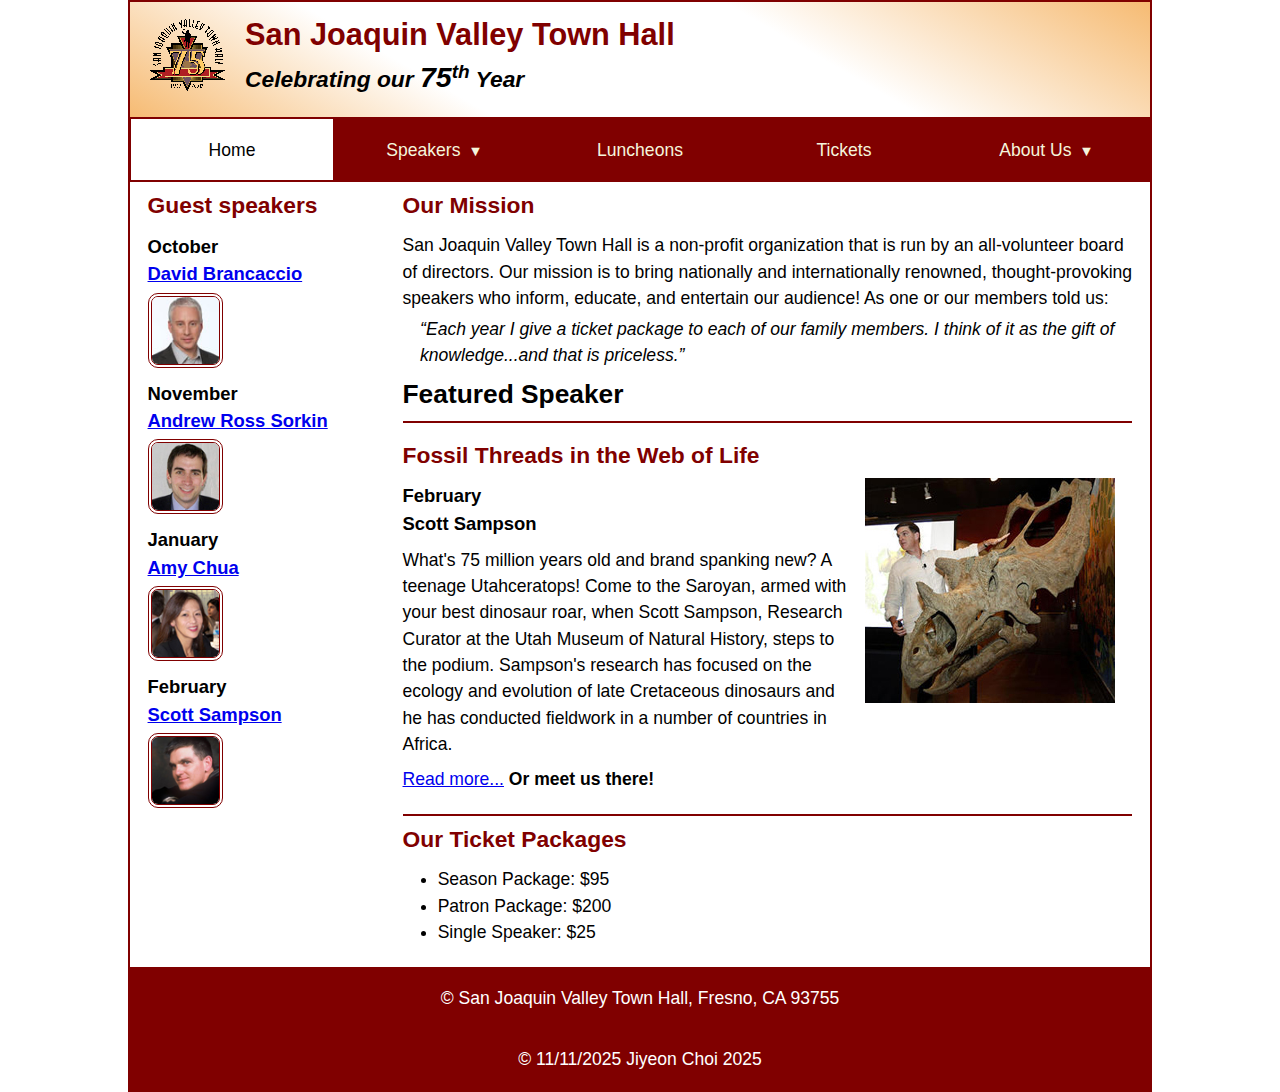
<file: index.html>
<!DOCTYPE html>
<html lang="en">

<head>
	<meta charset="utf-8">
	<title>San Joaquin Valley Town Hall</title>
	<meta name="viewport" content="width=device-width, initial-scale=1">
	<link rel="icon" href="images/favicon.ico">
	<link rel="stylesheet" href="styles/main.css">
</head>

<body>
	<header>
		<img src="images/town_hall_logo.gif" alt="Town Hall logo">
		<h2>San Joaquin Valley Town Hall</h2>
		<h3>Celebrating our <em class="large">75</em><sup>th</sup> Year</h3>
	</header>
    <nav class ="navbar">
        <ul class = "menu">
            <li><a class="current">Home</a></li>
            <li><a href="#">Speakers <small> &#9660;</small></a>
                <ul class = "submenu">
                    <li><a href="speakers/brancaccio.html">David Brancaccio</a></li>
                    <li><a href="speakers/sorkin.html">Andrew Ross Sorkin</a></li>
                    <li><a href="speakers/chua.html">Amy Chua</a></h3></li>
                    <li><a href="speakers/sampson.html">Scott Sampson</a></li>
                </ul>
            </li>
            <li><a href="#">Luncheons</a></li>
            <li><a href="#">Tickets</a></li>
            <li><a href="#">About Us <small> &#9660;</small></a>
                <ul class = "submenu">
                    <li><a href="#">Our History</a></li>
                    <li><a href="#">Board of Directors</a></li>
                    <li><a href="#">Past Speakers</a></h3></li>
                    <li><a href="#">Contact Us</a></li>
                </ul>
            </li>

        </ul>
    </nav>
	<main>
		<aside>
			<h2>Guest speakers</h2>
			<h3>October<br><a href="speakers/brancaccio.html">David Brancaccio</a></h3>
			<img src="images/brancaccio75.jpg" alt="David Brancaccio photo">
			<h3>November<br><a href="speakers/sorkin.html">Andrew Ross Sorkin</a></h3>
			<img src="images/sorkin75.jpg" alt="Andrew Ross Sorkin photo">
			<h3>January<br><a href="speakers/chua.html">Amy Chua</a></h3>
			<img src="images/chua75.jpg" alt="Amy Chua photo">
			<h3>February<br><a href="speakers/sampson.html">Scott Sampson</a></h3>
			<img src="images/sampson75.jpg" alt="Scott Sampson photo">
		</aside>

		<section>
			<h2>Our Mission</h2>
			<p>San Joaquin Valley Town Hall is a non-profit organization that is run by an 
				all-volunteer board of directors. Our mission is to bring nationally and 
				internationally renowned, thought-provoking speakers who inform, educate, 
				and entertain our audience! As one or our members told us:</p>
			<blockquote>&ldquo;Each year I give a ticket package to each of our family members. 
				I think of it as the gift of knowledge...and that is priceless.&rdquo;</blockquote>

			<h1>Featured Speaker</h1>
			<article class="featured">
				<h2>Fossil Threads in the Web of Life</h2>
				<img src="images/sampson_dinosaur.jpg" alt="Scott Sampson with dinosaur">
				<h3>February<br>
				Scott Sampson</h3>
				<p>What's 75 million years old and brand spanking new? A teenage Utahceratops! 
				Come to the Saroyan, armed with your best dinosaur roar, when Scott Sampson, Research 
				Curator at the Utah Museum of Natural History, steps to the podium. Sampson's research 
				has focused on the ecology and evolution of late Cretaceous dinosaurs and he has conducted 
				fieldwork in a number of countries in Africa.</p>
				<p><a href="speakers/sampson.html">Read more...</a>&nbsp;<b>Or meet us there!</b></p>
			</article>

			<h2>Our Ticket Packages</h2>
			<ul>
				<li>Season Package: $95</li>
				<li>Patron Package: $200</li>
				<li>Single Speaker: $25</li>
			</ul>
		</section>	
	</main>
	<footer>
		<p>&copy; San Joaquin Valley Town Hall, Fresno, CA 93755</p>
		 <p>&copy; 11/11/2025 Jiyeon Choi 2025</p>
	</footer>
</body>
</html>
</file>
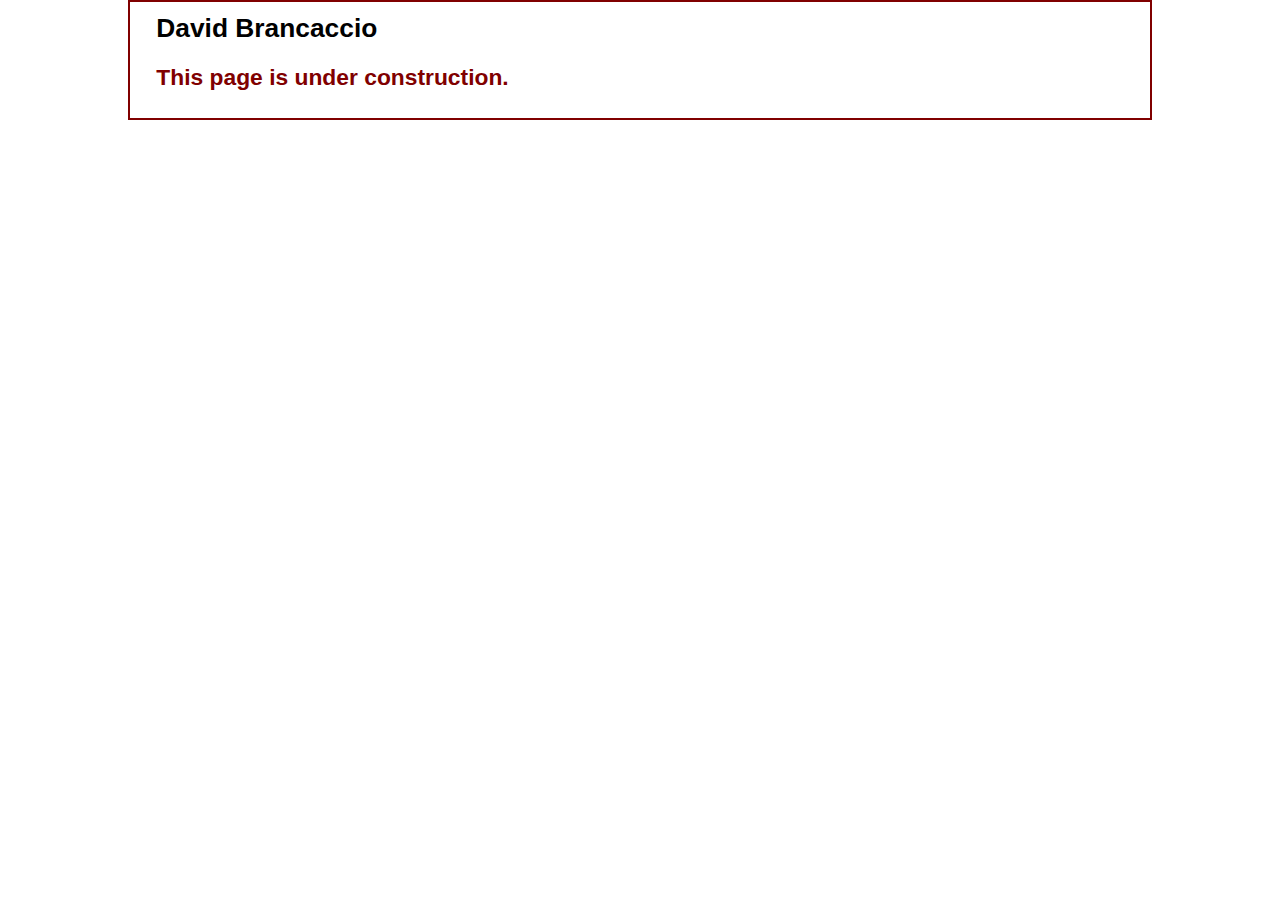
<file: speakers/brancaccio.html>
<!DOCTYPE html>
<html lang="en">

<head>
	<meta charset="utf-8">
	<title>San Joaquin Valley Town Hall</title>
	<link rel="icon" href="../images/favicon.ico">
	<link rel="stylesheet" href="../styles/main.css">
</head>

<body>
	<main>
		<section>
			<h1>David Brancaccio</h1>
			<h2>This page is under construction.</h2>
		</section>
	</main>
</body>

</html>
</file>
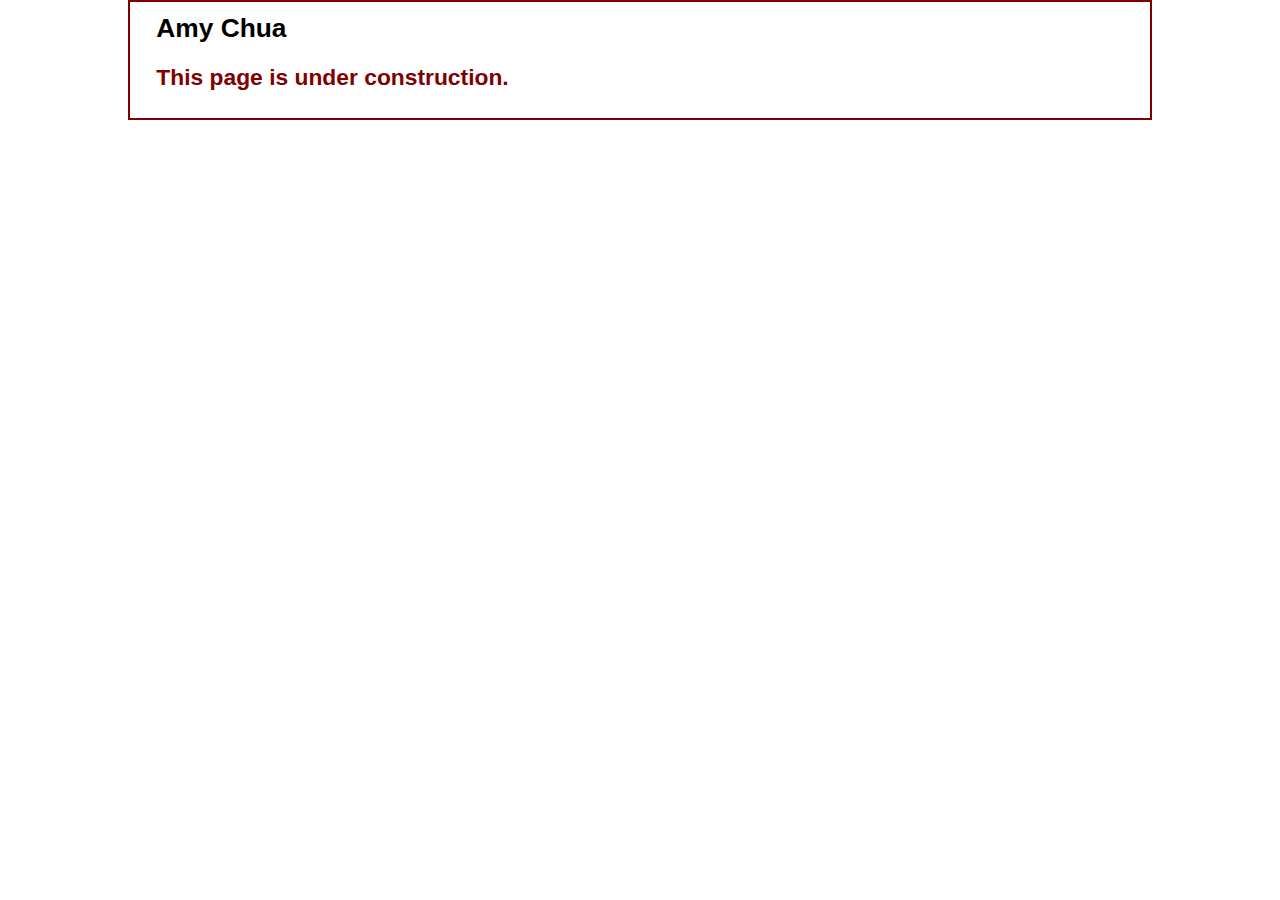
<file: speakers/chua.html>
<!DOCTYPE html>
<html lang="en">

<head>
	<meta charset="utf-8">
	<title>San Joaquin Valley Town Hall</title>
	<link rel="icon" href="../images/favicon.ico">
	<link rel="stylesheet" href="../styles/main.css">
</head>

<body>
	<main>
		<section>
			<h1>Amy Chua</h1>
			<h2>This page is under construction.</h2>
		</section>
	</main>
</body>

</html>
</file>
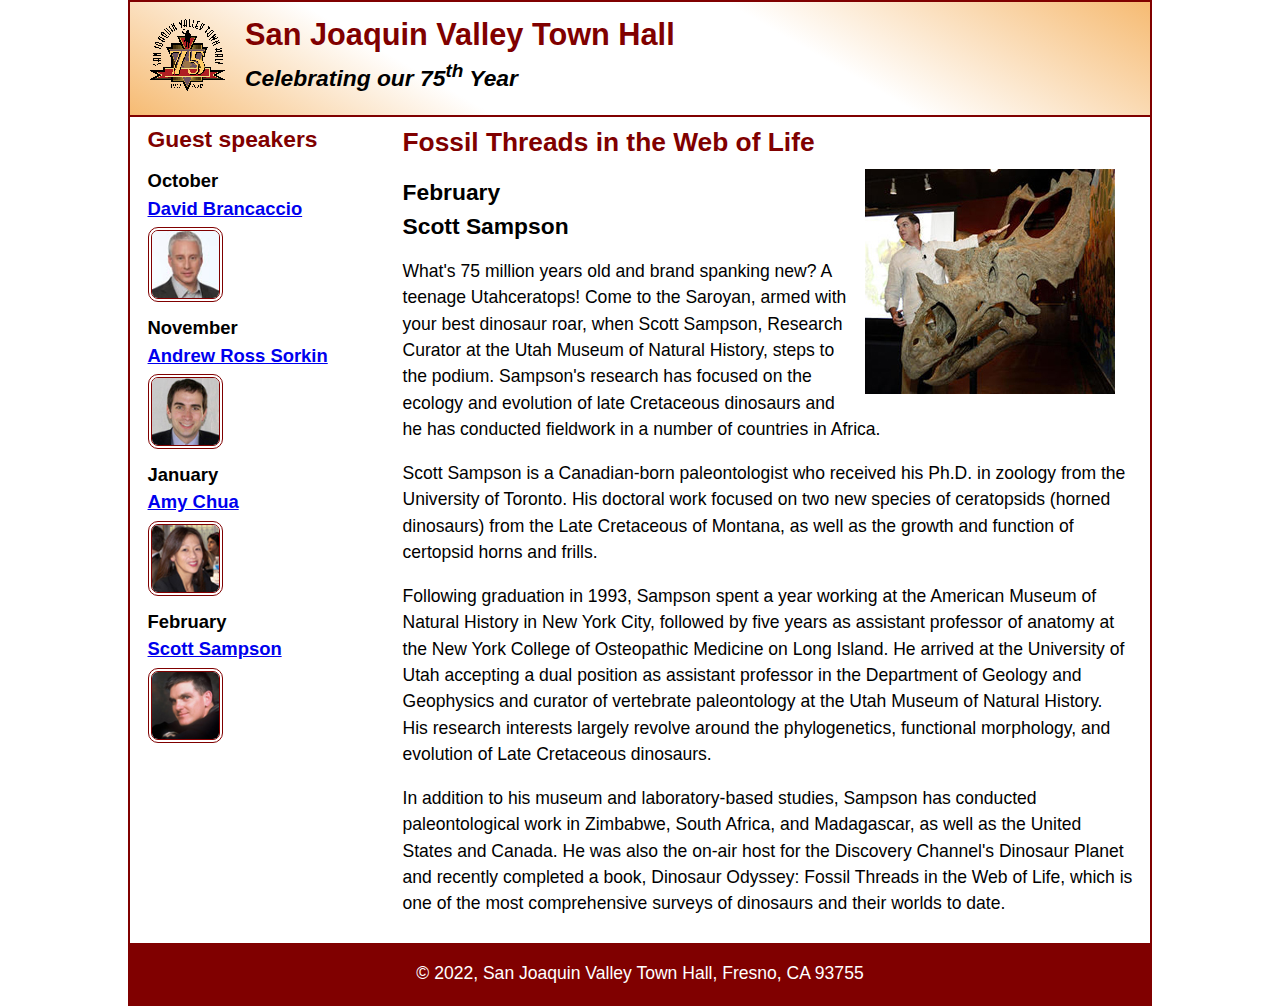
<file: speakers/sampson.html>
<!DOCTYPE html>
<html lang="en">

<head>
	<meta charset="utf-8">
	<title>San Joaquin Valley Town Hall</title>
	<meta name="viewport" content="width=device-width, initial-scale=1">
	<link rel="icon" href="../images/favicon.ico">
	<link rel="stylesheet" href="../styles/main.css">
</head>

<body>
	<header>
		<img src="../images/town_hall_logo.gif" alt="Town Hall logo">
		<h2>San Joaquin Valley Town Hall</h2>
		<h3>Celebrating our <span class="shadow">75<sup>th</sup></span> Year</h3>
	</header>
	<main>
		<aside>
			<h2>Guest speakers</h2>
			<h3>October<br><a href="../speakers/brancaccio.html">David Brancaccio</a></h3>
			<img src="../images/brancaccio75.jpg" alt="David Brancaccio photo">
			<h3>November<br><a href="../speakers/sorkin.html">Andrew Ross Sorkin</a></h3>
			<img src="../images/sorkin75.jpg" alt="Andrew Ross Sorkin photo">
			<h3>January<br><a href="../speakers/chua.html">Amy Chua</a></h3>
			<img src="../images/chua75.jpg" alt="Amy Chua photo">
			<h3>February<br><a href="../speakers/sampson.html">Scott Sampson</a></h3>
			<img src="../images/sampson75.jpg" alt="Scott Sampson photo">
		</aside>
		<section class="speaker">
			<h1>Fossil Threads in the Web of Life</h1>
			<article>
				<img src="../images/sampson_dinosaur.jpg" alt="Scott Sampson with dinosaur">
				<h2>February<br>Scott Sampson</h2>
				<p>What's 75 million years old and brand spanking new? A teenage Utahceratops! Come to the 
				   Saroyan, armed with your best dinosaur roar, when Scott Sampson, Research Curator at the 
				   Utah Museum of Natural History, steps to the podium. Sampson's research has focused on the 
				   ecology and evolution of late Cretaceous dinosaurs and he has conducted fieldwork in a number 
				   of countries in Africa.</p>
				<p>Scott Sampson is a Canadian-born paleontologist who received his Ph.D. in zoology from the 
				   University of Toronto. His doctoral work focused on two new species of ceratopsids (horned 
				   dinosaurs) from the Late Cretaceous of Montana, as well as the growth and function of certopsid 
				   horns and frills.</p>
				<p>Following graduation in 1993, Sampson spent a year working at the American Museum of Natural 
				   History in New York City, followed by five years as assistant professor of anatomy at the New 
				   York College of Osteopathic Medicine on Long Island. He arrived at the University of Utah 
				   accepting a dual position as assistant professor in the Department of Geology and Geophysics 
				   and curator of vertebrate paleontology at the Utah Museum of Natural History. His research 
				   interests largely revolve around the phylogenetics, functional morphology, and evolution of 
				   Late Cretaceous dinosaurs.</p>
				<p>In addition to his museum and laboratory-based studies, Sampson has conducted paleontological 
				   work in Zimbabwe, South Africa, and Madagascar, as well as the United States and Canada. He was 
				   also the on-air host for the Discovery Channel's Dinosaur Planet and recently completed a book, 
				   Dinosaur Odyssey: Fossil Threads in the Web of Life, which is one of the most 
				   comprehensive surveys of dinosaurs and their worlds to date.</p>
			</article>
		</section>
	</main>
	<footer>
		<p>&copy; 2022, San Joaquin Valley Town Hall, Fresno, CA 93755</p>
	</footer>
</body>
</html>
</file>
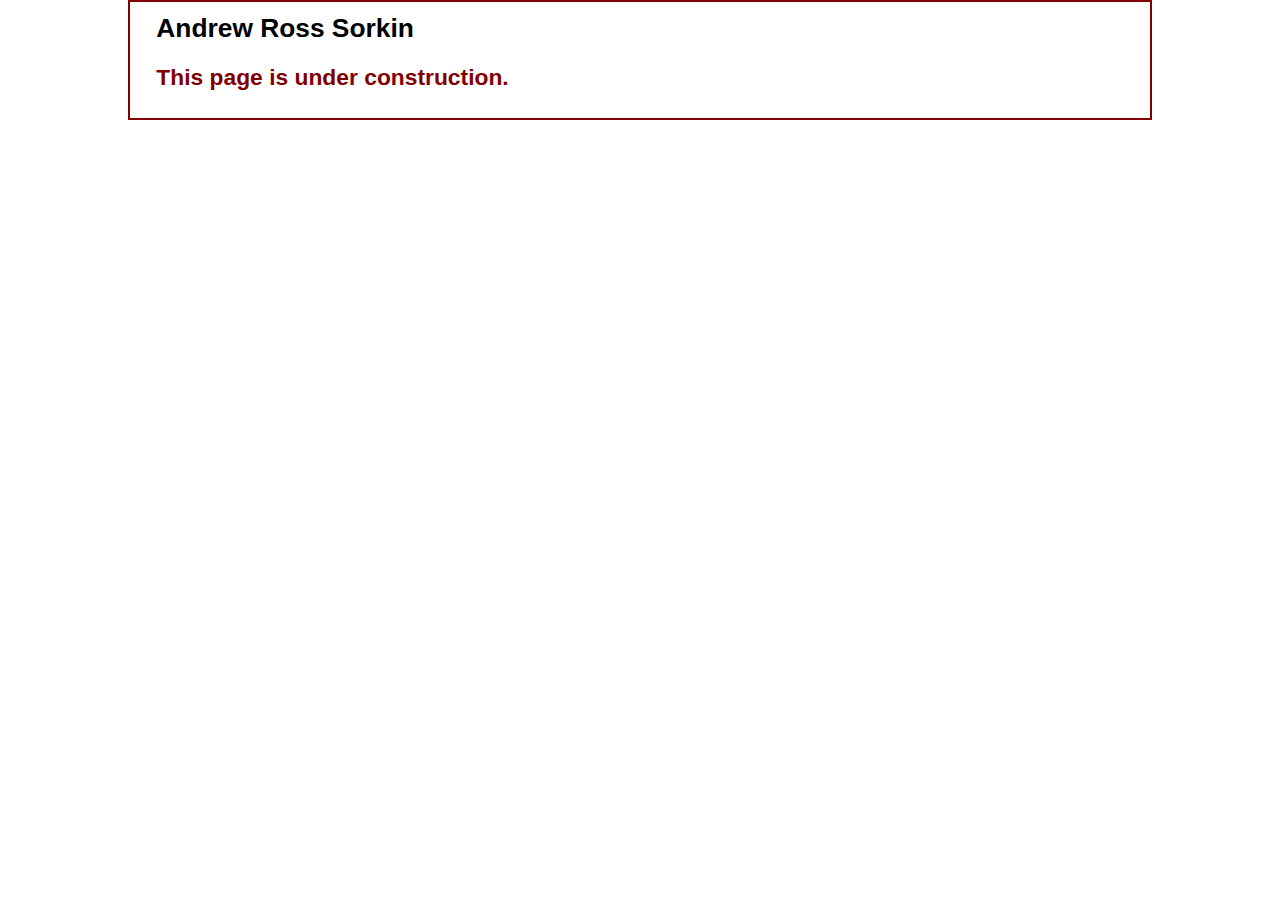
<file: speakers/sorkin.html>
<!DOCTYPE html>
<html lang="en">

<head>
	<meta charset="utf-8">
	<title>San Joaquin Valley Town Hall</title>
	<link rel="icon" href="../images/favicon.ico">
	<link rel="stylesheet" href="../styles/main.css">
</head>

<body>
	<main>
		<section>
			<h1>Andrew Ross Sorkin</h1>
			<h2>This page is under construction.</h2>
		</section>
	</main>
</body>

</html>
</file>
<file: styles/main.css>
/* custom property */
:root {
	--accent-color: #800000;  /* could also be coded #800 */
	--gradient-color: #f6bb73;
    --light-color: beige;
    --mid-color: white;
    --dark-color: black;
}

/* reset */
* {
	margin: 0;
	padding: 0;
	box-sizing: border-box;
}

/* default styles */
body {
	font-family: Arial, Helvetica, sans-serif;
    font-size: calc(15px + .2vw);
	width: min(80%, 1024px);
	line-height: 1.5;
	margin: auto;
	border: 2px solid var(--accent-color);
}
h1, h2, h3, p, ul {
	padding: .25em 0;
}
a:hover, a:focus{
	font-style: italic;
	color: var(--accent-color);
}
h1 {
	font-size: 150%;
}
h2 {
	font-size: 130%;
	color: var(--accent-color);
}
h3 {
	font-size: 105%;
}
ul {
	margin-left: 2em;
}

/* the styles for the header */
header {
	line-height: 1.2;
	border-bottom: 2px solid var(--accent-color);
	background-image: linear-gradient(
	    30deg, var(--gradient-color) 0%, white 30%, white 65%, var(--gradient-color) 100%);
	& h2 {
		font-size: 175%;
		padding: .5em 0 0 0;
	}
	& h3 {
		font-size: 130%;
		font-style: italic;
		padding-bottom: 1em;
	}
	& img {
		width: clamp(40px, 15%, 80px);
		float: left;
		margin: .75em 1em;
	}
}

/* the styles for the main content */
main {
	display: flex;
	clear: left;
	padding: 0 1em 1em;
	& blockquote {
		font-style: italic;
		padding-left: 1em;
	}
	& h3 + img { /* speaker images */
		width: clamp(40px, 50%, 75px);
		border: 4px double var(--accent-color);
		border-radius: 10px;
	}
}

/* the styles for the section */
section {
	flex-basis: 75%;
	padding-left: .5em;
	& img {
		width: clamp(100px, 50%, 250px);
		float: right;
		margin: 0 1em .25em;
	}
}

/* the styles for the aside */
aside {
	flex-basis: 25%;
	padding-right: .5em;
}

/* the styles for the footer */
footer {
	background-color: var(--accent-color);
	& p {
		text-align: center;
		color: white;
		padding: 1em 0;
	}
}

/* CSS class */
.featured {
	border-top: 2px solid var(--accent-color);
	border-bottom: 2px solid var(--accent-color);
	padding: .5em 0 1em;
}
.speaker {
	& h1 {
		color: var(--accent-color);
	}
	& h2 {
		color: black;
	}
	& p {
		padding: .5em 0; 
	}	
}
.large {
	font-size: 125%;
}
.menu{
    display: flex;
    & li {
        flex-basis: 20%;
        text-align: center;
    }
}
.navbar {
    background-color: var(--accent-color);
    & a {
        display: block;
        padding: 1em;
        text-decoration: none;
        color: var(--light-color);
        margin: 0 1px 2px;
    }
    :focus, :hover > a, .current{
        background-color: var(--mid-color);
        color: var(--dark-color);
    }
    & ul {
        margin: 0;
        padding: 0;
        list-style: none;
    }
}
:has(.submenu){
    position: relative;
    & small {
        padding: .2em;
    }
    & :hover > .submenu{
        display: block;

    }
}
.submenu {
    position: absolute;
    left: 0;
    right: 0;
    background-color: var(--accent-color);
    color: var(--light-color);
    display: none;
    & > li a {
        margin: 0 2px 2px;
    }
    .menu > li:first-child a {
        margin-left: 0;
    }
    .menu > li:last-child a {
        margin-right: 0;
    }
}
</file>
